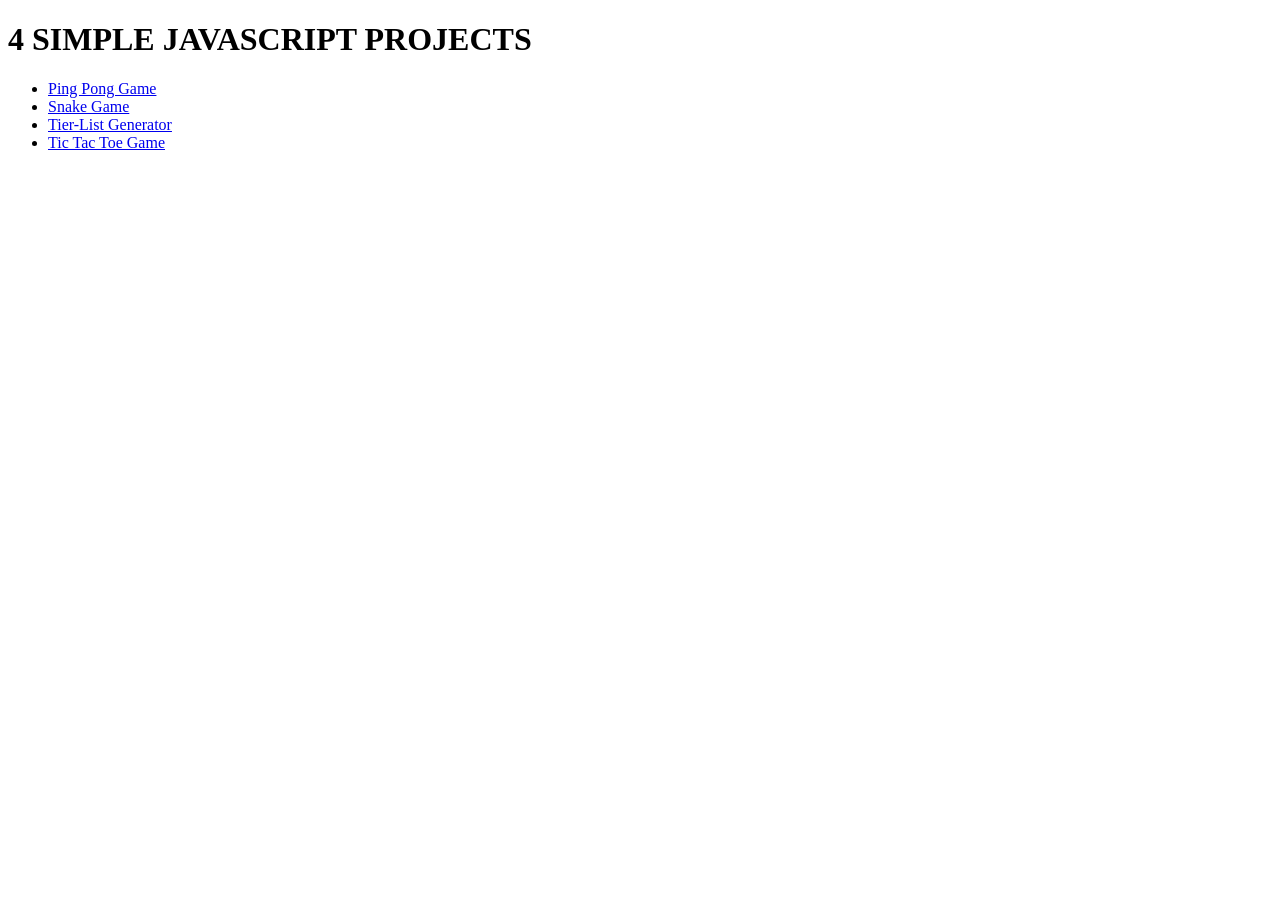
<file: index.html>
<!DOCTYPE html>
<html lang="en">
<head>
    <meta charset="UTF-8">
    <meta name="viewport" content="width=device-width, initial-scale=1.0">
    <title>Document</title>
</head>
<body>
    <h1>4  SIMPLE  JAVASCRIPT PROJECTS </h1>

    <ul>
        <li>
<a href="./PINGPONG/">Ping Pong Game</a><br>

</li>
<li>
<a href="./My-Snake-Game/">Snake Game</a><br>

</li>
<li>
<a href="./TierListGenerator/">Tier-List Generator</a><br>

</li>
<li>
<a href="./Tic-Tac-Toe/">Tic Tac Toe Game</a><br>

</li>
    </ul>
</body>
</html>
</file>
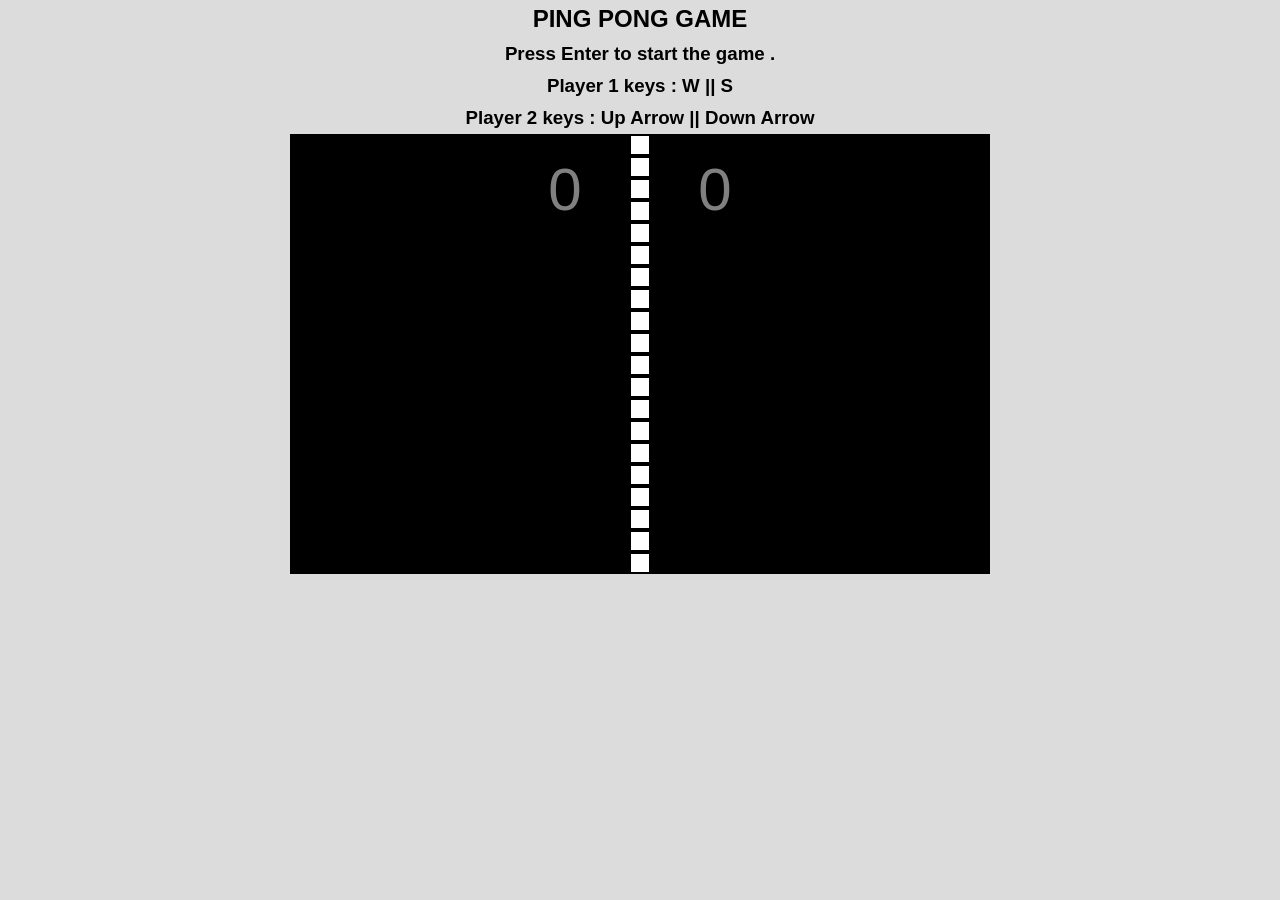
<file: PINGPONG/index.html>
<!DOCTYPE html>
<html lang="en">
<head>
    <meta charset="UTF-8">
    <meta name="viewport" content="width=device-width, initial-scale=1.0">
    <title>PING PONG GAME</title>
    <link rel="stylesheet" href="style.css">
</head>
<body>

    <div id="container">
        <h2 class="text">PING PONG GAME</h2>
        <h3 class="text" id="instruct">Press Enter to start the game .</h3>
        <h3 class="text"> Player 1 keys : W || S</h3>
        <h3 class="text"> Player 2 keys : Up Arrow || Down Arrow</h3>
        <div id="game-arena">
            <div id="scorecard">

            </div>
            <div id="net">
                <div class="squares"></div>
                <div class="squares"></div>
                <div class="squares"></div>
                <div class="squares"></div>
                <div class="squares"></div>
                <div class="squares"></div>
                <div class="squares"></div>
                <div class="squares"></div>
                <div class="squares"></div>
                <div class="squares"></div>
                <div class="squares"></div>
                <div class="squares"></div>
                <div class="squares"></div>
                <div class="squares"></div>
                <div class="squares"></div>
                <div class="squares"></div>
                <div class="squares"></div>
                <div class="squares"></div>
                <div class="squares"></div>
                <div class="squares"></div>
            </div>
           
        </div>

    </div>
    

    <script src="script.js"></script>
</body>

</html>
</file>
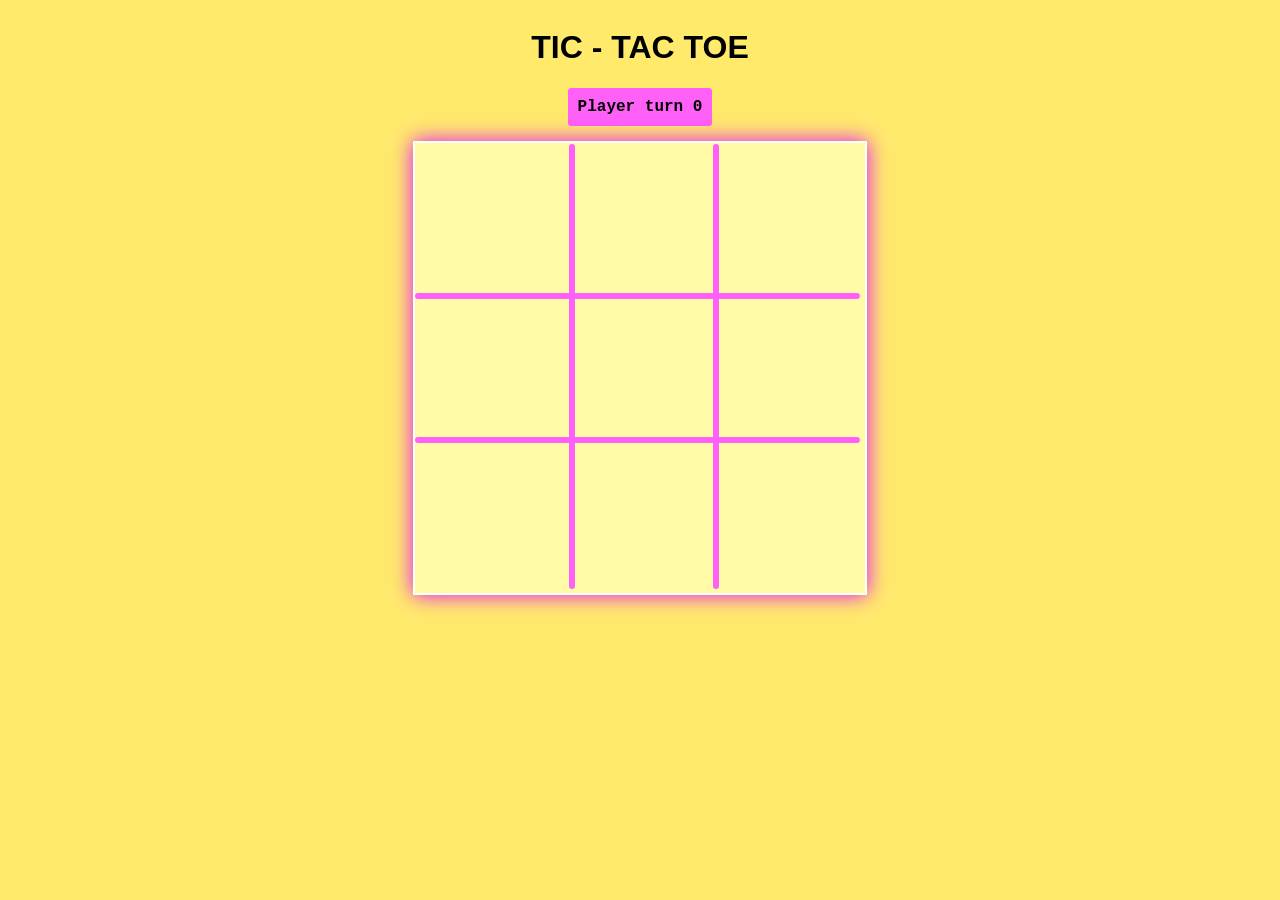
<file: Tic-Tac-Toe/index.html>
<!DOCTYPE html>
<html lang="en">
<head>
    <meta charset="UTF-8">
    <meta name="viewport" content="width=device-width, initial-scale=1.0">
    <title>Tic-Tac-Toe</title>
    <link rel="stylesheet" href="style.css">
</head>
<body>

    <h1> TIC - TAC TOE </h1>
    <div id="game-arena">
      <div class="grp-1">
        <div class="v1 vline"></div>
        <div class="v2 vline"></div>
      </div>

      <div class="grp-2">
        <div class="h1 hline"></div>
        <div class="h2 hline"></div>
      </div>
    </div>

    
</body>
<script src="script.js"></script>
</html>
</file>
<file: PINGPONG/style.css>
body{
    background-color: gainsboro;
    margin: 0;
    padding: 0;
}
#container{
  display: flex;
  flex-direction: column;
  justify-content: center;
  align-items: center;
}
.text{
    font-family: Verdana, Geneva, Tahoma, sans-serif;
    margin: 5px;
    
}

#game-arena{
    height: 440px;
    width: 700px;
    background-color: black;
   display: flex;
   justify-content: center;
   align-items: center;
   position: relative;
}

.stick{
    height: 90px;
    width: 20px;;
    background-color: white;
    position: absolute;
    
}

.ball{
    height: 15px ;
    width: 15px;
    background-color: white;
    position: absolute;
}

#scorecard{
        position: absolute;
        top: 30px;
        left: 250px;
            display: flex;
            width: 200px;
            height: 100px;
            justify-content: space-between;
            align-items: top;


}
.score{
    height: 50px;
    width: 50px;
    color: grey;
    font-size: 60px;
    font-family: 'Franklin Gothic Medium', 'Arial Narrow', Arial, sans-serif;
    display: flex;
    justify-content: center;
    align-items: center;
}
#net{
   
    display: flex;
    flex-direction: column;
}

.squares{
    height: 18px;
    width: 18px;
    margin: 2px;
    background-color: white;
    
}
</file>
<file: Tic-Tac-Toe/style.css>
body{
    background-color:  #FFEA6C;
    display: flex;
    flex-direction: column;
    justify-content: center;
    align-items: center;
}

#game-arena{
    height: 450px;
    width: 450px;
    background-color: #FFFBA7;
    border: 2px solid white;
    box-shadow: 0 0 20px rgba(225, 0, 255, 0.959);
    position: relative;
}

h1{
    font-family:'Franklin Gothic Medium', 'Arial Narrow', Arial, sans-serif
}

.grp-1{
    display: flex;
    justify-content: space-between;
    width: 150px;
    position: absolute;
    left: 154px;
    top: 1px;
}
.vline{
    height: 445px;
    width: 6px;
    border-radius: 3px;
    background-color: #FF61F8;

}
.grp-2{
    height: 150px;
    display: flex;
    flex-direction: column;
    justify-content: space-between;
    position: absolute;
    top: 150px;
}

.hline{
   height: 6px;
    width: 445px;
    border-radius: 3px;
    background-color: #FF61F8;
}

.button{
    height: 150px;
    width: 150px;
    position: absolute;
    display: flex;
    justify-content: center;
    align-items: center;
}

.text{
    font-size: 60px;
    font-family: 'Franklin Gothic Medium', 'Arial Narrow', Arial, sans-serif;
}

.player{
    padding: 10px;
    background-color: #FF61F8;
    border-radius: 3px ;
    margin-bottom: 15px;
    font-family: 'Courier New', Courier, monospace;
    font-weight: bold;
}
</file>
